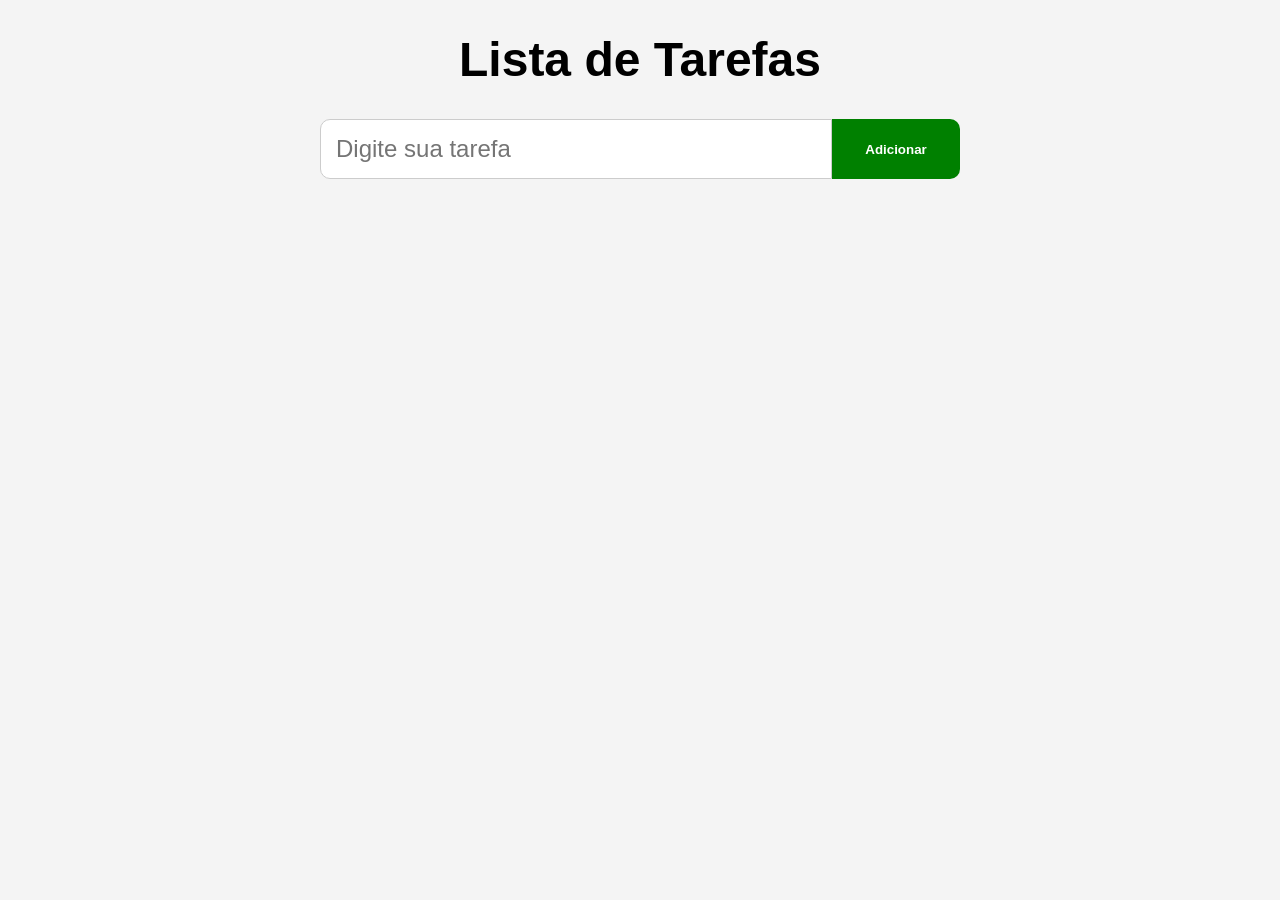
<file: lista de tarefas/index.html>
<!doctype html>
<html lang="pt-br">
  <head>
    <meta charset="UTF-8" />
    <meta name="viewport" content="width=device-width, initial-scale=1.0" />
    <link rel="stylesheet" href="style.css" />
    <link
      href="https://fonts.googleapis.com/css2?family=Material+Symbols+Outlined"
      rel="stylesheet"
    />
    <title>Lista de Tarefas</title>
  </head>
  <body>
    <h1>Lista de Tarefas</h1>

    <header>
      <input id="inputTarefa" type="text" placeholder="Digite sua tarefa" />
      <button class="add">Adicionar</button>
    </header>

    <main id="areaLista" class="oculto"></main>

    <script src="controle.js"></script>
  </body>
</html>
</file>
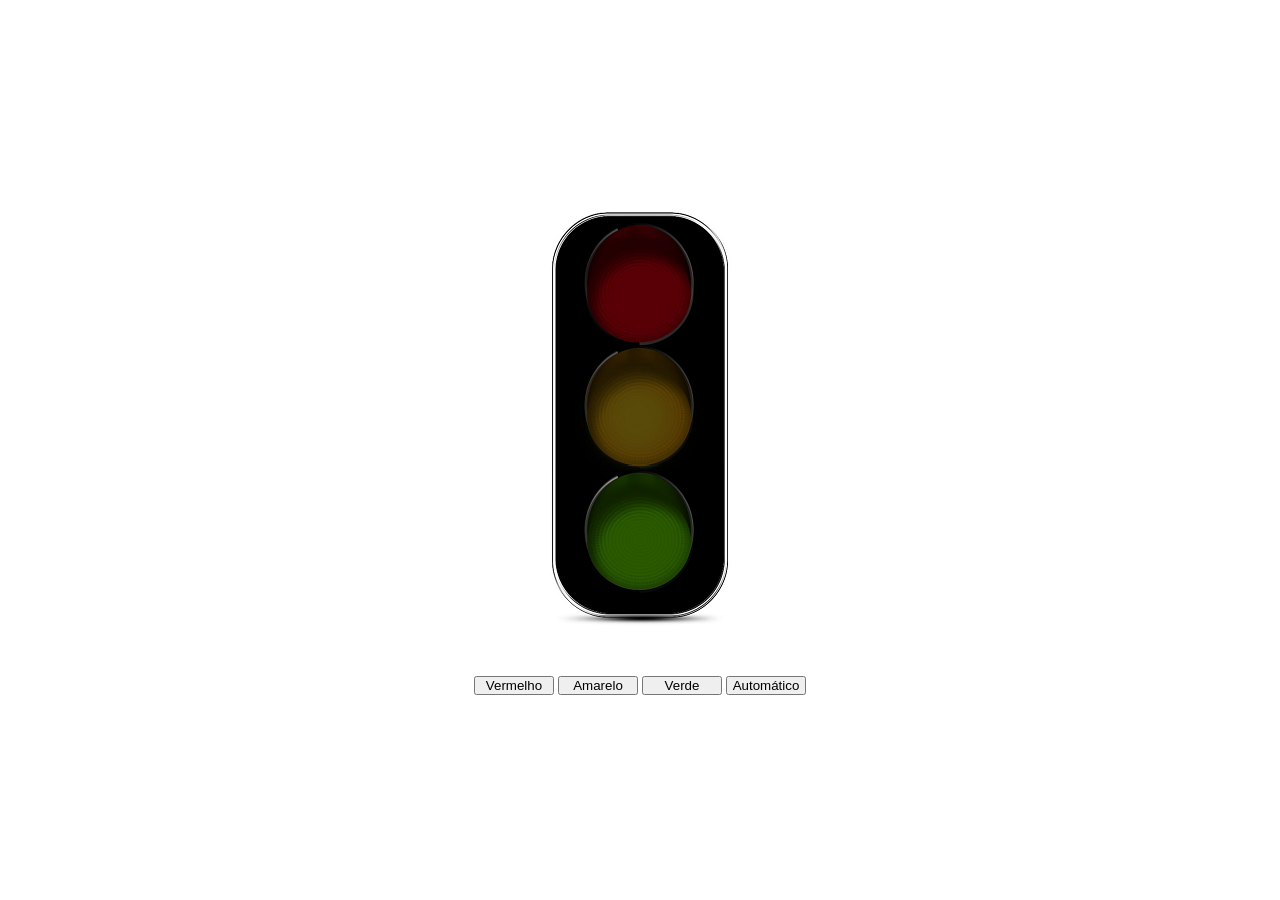
<file: semaforo/index.html>
<!doctype html>
<html lang="pt-br">
  <head>
    <meta charset="UTF-8" />
    <meta name="viewport" content="width=device-width, initial-scale=1.0" />
    <link rel="stylesheet" href="style.css" />
    <title>Semáforo</title>
  </head>
  <body>
    <main>
      <div>
        <img src="/semaforo/img/desligado.png" id="img" alt="" />
      </div>
      <div id="buttons">
        <button id="red" class="button">Vermelho</button>
        <button id="yellon" class="button">Amarelo</button>
        <button id="green" class="button">Verde</button>
        <button name="teste" id="automatic" class="button">Automático</button>
      </div>
    </main>

    <script src="./semaforo.js"></script>
  </body>
</html>
</file>
<file: lista de tarefas/style.css>
*{
    box-sizing: border-box;
}

body{
    margin: 0;
    padding: 0;
    font-family: Arial, Helvetica, sans-serif;
    background: #f4f4f4;
}

h1{
    text-align: center;
    font-size: 3rem;
}

header{
    display: flex;
    width: 50%;
    margin: auto;
}

input{
    height: 60px;
    font-size: 1.5rem;
    width: 80%;
    padding-left: 15px;
    border: 1px solid #ccc;
    border-radius: 10px 0 0 10px;
}

button.add{
    width: 20%;
    cursor: pointer;
    background-color: green;
    color: white;
    font-weight: bold;
    border: none;
    height: 60px;
    border-radius: 0 10px 10px 0;
}

main{
    display: flex;
    flex-direction: column;
    width: 50%;
    margin: 30px auto;
    padding: 10px;
}

.item{
    display: flex;
    align-items: center;
    justify-content: space-between;
    background: white;
    height: 70px;
    margin-bottom: 10px;
    padding: 0 15px;
    border-radius: 8px;
    box-shadow: 0 2px 5px rgba(0,0,0,0.1);
}

.item-icone{
    font-size: 28px;
    cursor: pointer;
}

.item-nome{
    flex: 1;
    padding-left: 10px;
    font-weight: bold;
}

button.delete{
    background: red;
    color: white;
    border: none;
    padding: 8px 15px;
    border-radius: 6px;
    cursor: pointer;
}

.concluido .item-nome{
    text-decoration: line-through;
    color: gray;
}

/* esconder lista */
.oculto{
    display: none;
}
</file>
<file: semaforo/style.css>
*{
    margin: 0;
    padding: 0;
    box-sizing: border-box;
}

main {
    display: flex;
    height: 100vh;
    flex-direction: column;
    align-items: center;
    justify-content: center;
    gap: 5vh;
}
.button {
    width: 80px;
}
</file>
